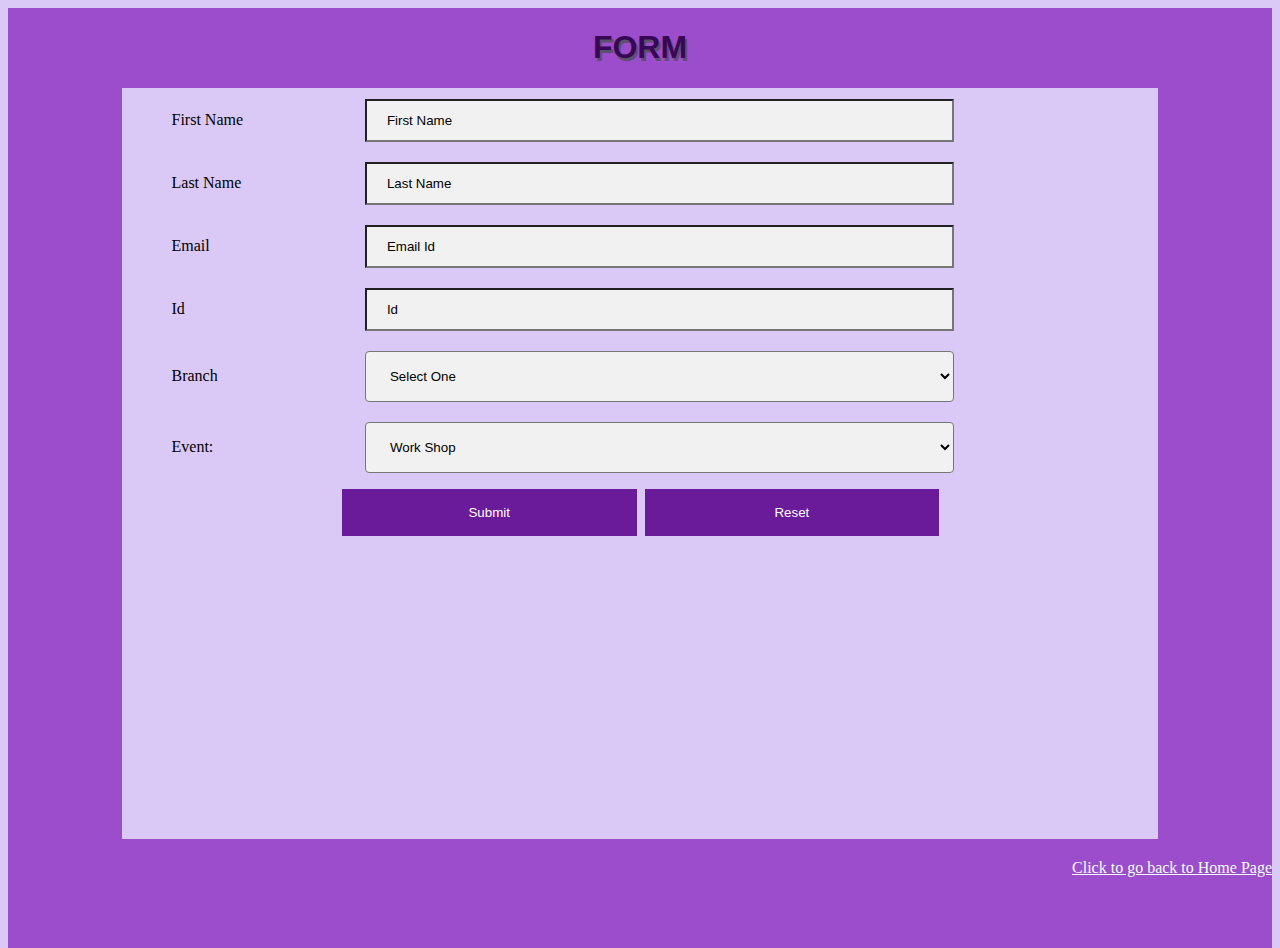
<file: Forms.html>
<html>
    <head>
        <title>
            Form
        </title>
    </head>

    <style>
        input[type=text]
        {
            width: 90%;
            padding: 12px 20px;
            margin: 8px 0;
            box-sizing: border-box;
            background-color: #f1f1f1;
            margin-left: 25px;
        }
        select
        {
            width: 90%;
            padding: 16px 20px;
            margin: 8px 0;
            border-radius: 4px;
            background-color: #f1f1f1;
            margin-left: 25px;
        }
        select:focus{
            background-color: #e2dada;
        }

        input:focus{
            background-color: #e2dada;
        }

        input[type=submit], input[type=reset] {
            background-color: #6a1b9a;
            border: none;
            color: white;
             padding: 16px 50px; 
            text-decoration: none;
             margin: 4px 2px;
            cursor: pointer;
            width:45%;
        }
        body{
            background-color:#dac9f7;
        }

        td{
           margin-top: 25px; 
        }

    </style>

    <body>
        <div id="Heading
        " style=" width: 100%; background-color:#9c4dcc; text-align: center; float: left;">
        <h1 style="text-align: center; font-family:'Gill Sans', 'Gill Sans MT', Calibri, 'Trebuchet MS', sans-serif; color:#380757; text-shadow: 2px 3px #5d506e;">FORM</h1>
        </div>


        <div id="SideBar1"style="background-color:#9c4dcc; height:85%; width:9%; font-family:verdana; text-align:center; float: left;"></div>


        <div id="SideBar2"style="background-color:#9c4dcc; height:85%; width:9%; font-family:verdana; text-align:center; float: Right;"></div>


        <div id="Main"style="background-color:##c7a4ff; height:85%; width:82%; font-family:verdana;">
        <center>
            <form style="border: 2px;">
                <table width=80%, align="center">
                    <tr>
                        <td>
                            First Name
                        </td>
                        <td>
                            <input type="text", size="17", value ="First Name" name="First name">
                        </td>
                    </tr>
                    <tr>
                        <td>
                            Last Name
                        </td>
                        <td>
                            <input type="text", size="17", value="Last Name" name="Last name">
                        </td>
                    </tr>
                    <tr>
                        <td>
                            Email
                        </td>
                        <td>
                            <input type="text", size="22", value="Email Id" name="email">
                        </td>
                    </tr>
                    <tr>
                        <td>
                            Id
                        </td>
                        <td>
                            <input type="text", size="25", value="Id" name="email">
                        </td>
                    </tr>
                    <tr>
                        <td>
                            Branch
                        </td>
                        <td>
                            <select name="branch">
                                <option value="Select">Select One</option>
                                <option value="in"> CSE</option>
                                <option value="us"> IT</option>
                                <option value="us"> EEE</option>
                                <option value="us"> ETC</option>
                                <option value="us"> CE</option>
                            </select>
                        </td>
                    </tr>
                    <tr>
                        <td>
                            Event:
                        </td>
                        <td>
                            <select name="Event">
                                <datalist id="event">
                                    <option value="workshop">Work Shop</option>
                                    <option value="Lecture">Lecture</option>
                                    <option value="competition">Quiz</option>
                                </datalist>
                            </select>
                        </td>
                    </tr>
                    <tr>
                        <td>
                           
                        </td>
                        <td>
                            <input type="submit" value="Submit">
                            <input type="reset" value="Reset">
                        </td>
                    </tr>
                </table>

            </form>
        </center>   
        </div>

        <div id="Footer
        " style=" width: 100%;  height: 10%;background-color:#9c4dcc; text-align: right; float:inline-end; padding-top: 20px;">

        <a href="./Assignment(club).html" style="color: azure; margin-top:8px;">Click to go back to Home Page</a>
        </div>

    </body>
</html>
</file>
